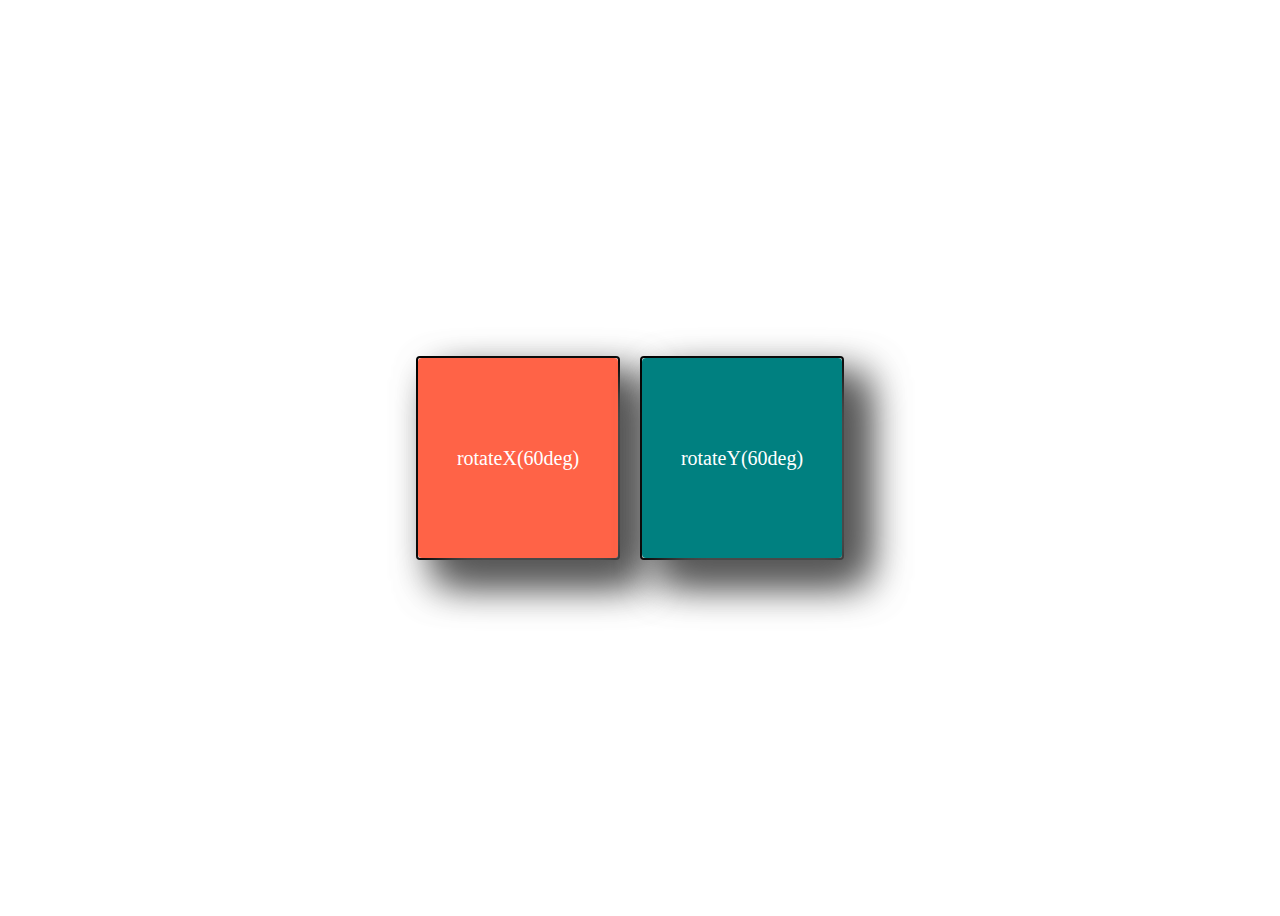
<file: fly.html>
<!DOCTYPE html>
<html lang="en">
  <head>
    <meta charset="UTF-8" />
    <meta name="viewport" content="width=device-width, initial-scale=1.0" />
    <title>Document</title>
    <link rel="stylesheet" href="./fly.css" />
  </head>
  <body>
    <!-- <div class="circle"></div> -->
    <div class="scene">
      <div class="box rotate-x">rotateX(60deg)</div>
    </div>
    <div class="scene">
      <div class="box rotate-y">rotateY(60deg)</div>
    </div>
  </body>
</html>
</file>
<file: fly.css>
body {
  min-height: 100vh;
  display: flex;
  /* justify-content: start; */
  justify-content: center;
  align-items: center;
}
.circle {
  position: absolute;
  width: 100px;
  height: 100px;
  border-radius: 50%;
  padding: 30px;
  background: rgb(255, 255, 255);
  background: radial-gradient(
    circle,
    rgba(255, 255, 255, 1) 0%,
    rgba(157, 157, 157, 1) 51%,
    rgba(0, 0, 0, 1) 100%
  );
  -webkit-box-shadow: 21px 21px 41px 0px rgba(87, 87, 87, 1);
  -moz-box-shadow: 21px 21px 41px 0px rgba(87, 87, 87, 1);
  box-shadow: 21px 21px 41px 0px rgba(87, 87, 87, 1);
  /* animation */
  animation-name: fly;
  animation-duration: 4s;
  animation-timing-function: linear;
  /* animation-iteration-count: infinite; */
}

@keyframes fly {
  0% {
    transform: translateX(0);
  }
  25% {
    transform: translateY(calc(100vh / 2));
  }
  50% {
    transform: translateY(calc(-100vh / 2));
  }
  75% {
    transform: translateX(calc(100vw / 2));
  }
  100% {
    transform: translateX(calc(-100vw / 2));
  }
}
.scene {
  width: 200px;
  height: 200px;
  border: 2px solid black;
  border-radius: 4px;
  background-color: #fff;
  -webkit-box-shadow: 21px 21px 41px 0px rgba(87, 87, 87, 1);
  -moz-box-shadow: 21px 21px 41px 0px rgba(87, 87, 87, 1);
  box-shadow: 21px 21px 41px 0px rgba(87, 87, 87, 1);
  margin-right: 20px;
}
.box {
  display: flex;
  justify-content: center;
  align-items: center;
  height: 100%;
  border-radius: 4px;
  color: white;
  font-size: 20px;
  -webkit-box-shadow: 21px 21px 41px 0px rgba(87, 87, 87, 1);
  -moz-box-shadow: 21px 21px 41px 0px rgba(87, 87, 87, 1);
  box-shadow: 21px 21px 41px 0px rgba(87, 87, 87, 1);
}
.box.rotate-x {
  animation: rotateX 1500ms infinite alternate ease-in-out 500ms;
  background-color: tomato;
}
.box.rotate-y {
  animation: rotateY 1500ms infinite alternate ease-in-out 500ms;
  background-color: teal;
}
@keyframes rotateX {
  0% {
    transform: rotateX(0deg);
  }
  100% {
    transform: rotateX(360deg);
  }
}
@keyframes rotateY {
  0% {
    transform: perspective(400px) rotateY(0deg);
  }
  100% {
    transform: perspective(400px) rotateY(360deg);
  }
}
</file>
